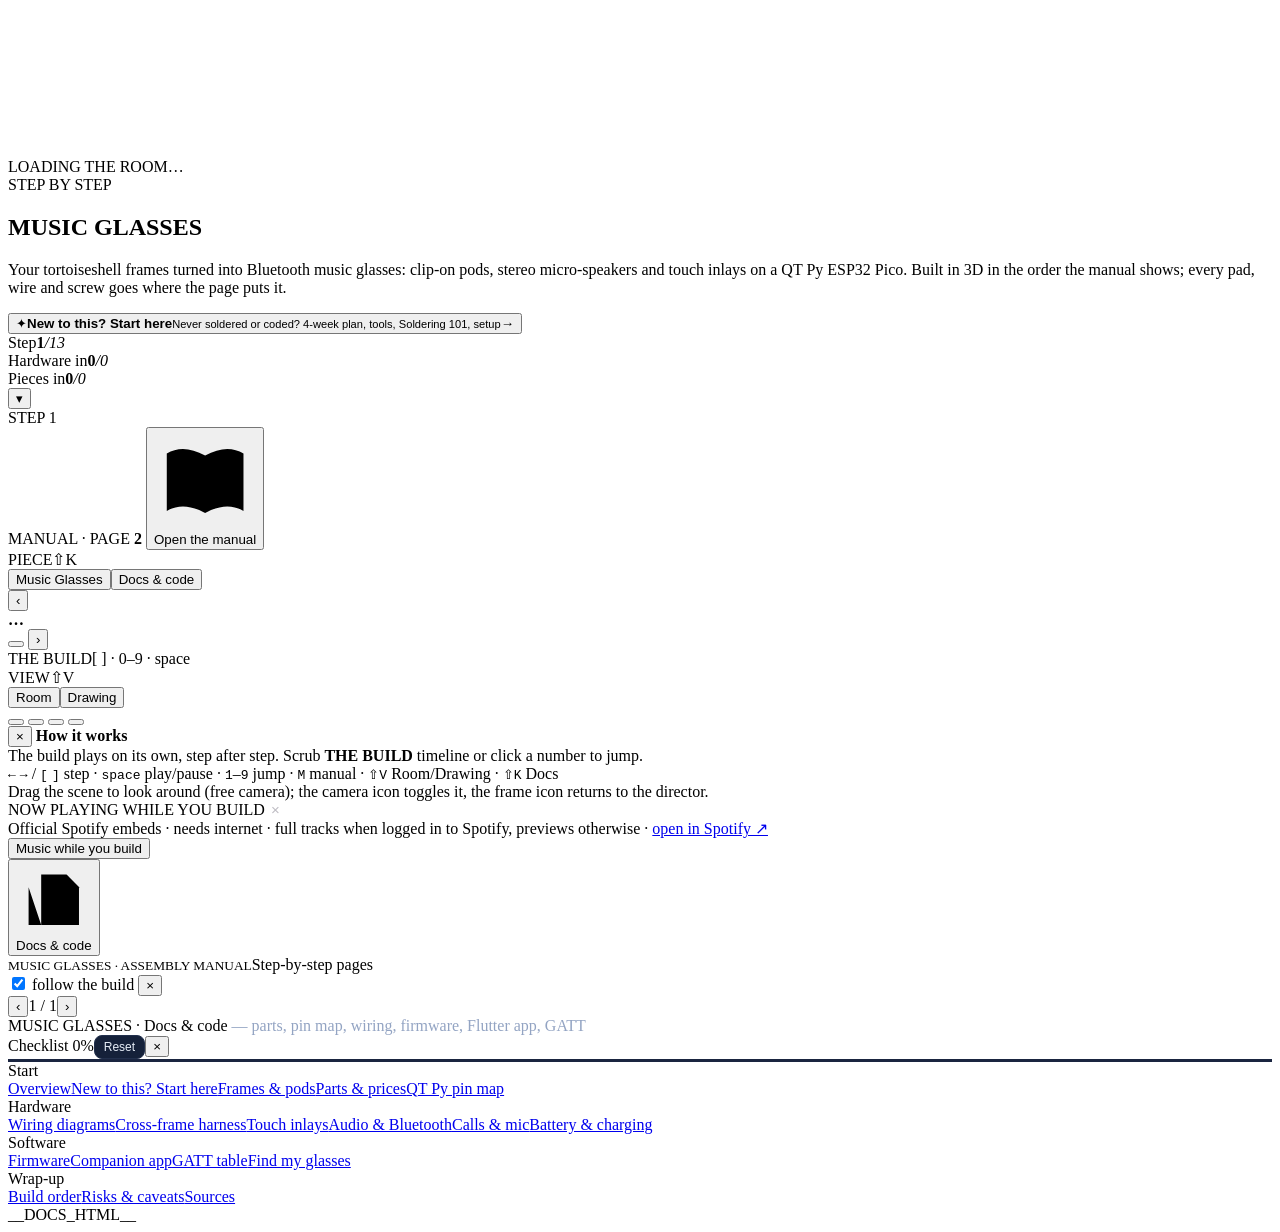
<file: tools/flat/body.html>
<body class="room">
<canvas id="scene" aria-label="Animated 3D assembly of the Music Glasses Mark 1" tabindex="0"></canvas>
<div id="ui-loading">LOADING THE ROOM…</div>
<div id="ui-labels" aria-hidden="true"></div>
<div id="ui-noGL" hidden></div>

<aside class="pl" aria-label="Step by step">
  <div class="kicker">STEP BY STEP</div>
  <h1 class="brand">MUSIC GLASSES</h1>
  <p class="intro">Your tortoiseshell frames turned into Bluetooth music glasses: clip-on pods, stereo micro-speakers and touch inlays on a QT Py ESP32 Pico. Built in 3D in the order the manual shows; every pad, wire and screw goes where the page puts it.</p>
  <button class="newbie" id="ui-newbie" data-doc="beginner" aria-label="New to this? Open the complete-beginner chapter"><span class="nb-ico">✦</span><span><b>New to this? Start here</b><small>Never soldered or coded? 4-week plan, tools, Soldering 101, setup</small></span><span class="nb-go">→</span></button>
  <div class="ctrs">
    <div class="ctr"><span>Step</span><b id="ui-cStep">1</b><i id="ui-cStepT">/13</i></div>
    <div class="ctr"><span>Hardware in</span><b id="ui-cHw">0</b><i id="ui-cHwT">/0</i></div>
    <div class="ctr"><span>Pieces in</span><b id="ui-cPc">0</b><i id="ui-cPcT">/0</i></div>
  </div>
  <div class="card step" aria-live="polite">
    <button class="toggle-left" id="ui-toggleLeft" aria-label="Collapse step text">▾</button>
    <div class="st-title" id="ui-stTitle">STEP 1</div>
    <div class="st-body" id="ui-stBody"></div>
    <div class="st-prog" id="ui-stProg"></div>
  </div>
  <div class="card mcard">
    <div class="mc-head"><span>MANUAL · PAGE <b id="ui-mPage">2</b></span>
      <button id="ui-openManual"><svg class="ico" viewBox="0 0 24 24"><path d="M3 5.5C5.5 4 8.5 4 12 6c3.5-2 6.5-2 9-.5V19c-2.5-1.5-5.5-1.5-9 .5-3.5-2-6.5-2-9-.5z"/><path d="M12 6v13.5"/></svg>Open the manual</button></div>
    <div class="mc-img" id="ui-mImg" title="Open the manual"></div>
  </div>
</aside>

<aside class="pr" aria-label="Piece and timeline">
  <div class="pr-head"><span>PIECE</span><span>⇧K</span></div>
  <div class="seg piece"><button class="on" data-piece="glasses">Music Glasses</button><button data-piece="docs">Docs &amp; code</button></div>
  <div class="pr-row">
    <button class="sq" id="ui-prev" aria-label="Previous step">‹</button>
    <div class="pr-title"><b id="ui-pTitle">…</b><small id="ui-pSub"></small></div>
    <button class="play" id="ui-play" aria-label="Play"></button>
    <button class="sq" id="ui-next" aria-label="Next step">›</button>
  </div>
  <div class="tl-head"><span>THE BUILD</span><span class="hint">[ ] · 0–9 · space</span></div>
  <div class="ticks" id="ui-ticks"></div>
  <div class="track" id="ui-track" role="slider" tabindex="0" aria-label="Build timeline" aria-valuemin="0" aria-valuemax="136" aria-valuenow="0"><div class="fill" id="ui-fill"></div><div class="tickmarks" id="ui-tickmarks"></div><div class="knob" id="ui-knob"></div></div>
  <div class="tl-head"><span>VIEW</span><span class="hint">⇧V</span></div>
  <div class="pr-row2">
    <div class="seg view"><button class="on" data-view="room">Room</button><button data-view="drawing">Drawing</button></div>
    <div class="icons">
      <button id="ui-iManual" title="Manual (M)" aria-label="Open the manual"><svg class="ico" viewBox="0 0 24 24"><path d="M3 5.5C5.5 4 8.5 4 12 6c3.5-2 6.5-2 9-.5V19c-2.5-1.5-5.5-1.5-9 .5-3.5-2-6.5-2-9-.5z"/><path d="M12 6v13.5"/></svg></button>
      <button id="ui-iFit" title="Director camera" aria-label="Director camera"><svg class="ico" viewBox="0 0 24 24"><path d="M4 9V4h5M20 9V4h-5M4 15v5h5M20 15v5h-5"/><circle cx="12" cy="12" r="2.5"/></svg></button>
      <button id="ui-iCam" title="Free camera (drag to orbit)" aria-label="Free camera"><svg class="ico" viewBox="0 0 24 24"><rect x="3" y="7" width="13" height="10" rx="2"/><path d="M16 11l5-3v8l-5-3"/></svg></button>
      <button id="ui-iHelp" title="Help" aria-label="Help"><svg class="ico" viewBox="0 0 24 24"><circle cx="12" cy="12" r="9"/><path d="M9.5 9.5a2.5 2.5 0 1 1 3.5 2.3c-.7.3-1 .8-1 1.5v.4M12 17h.01"/></svg></button>
    </div>
  </div>
</aside>

<div class="help" id="ui-help" role="dialog" aria-label="Help"><button id="ui-helpClose" aria-label="Close">×</button>
  <b>How it works</b><br>The build plays on its own, step after step. Scrub <b>THE BUILD</b> timeline or click a number to jump.<br>
  <kbd>←</kbd> <kbd>→</kbd> / <kbd>[</kbd> <kbd>]</kbd> step · <kbd>space</kbd> play/pause · <kbd>1</kbd>–<kbd>9</kbd> jump · <kbd>M</kbd> manual · <kbd>⇧V</kbd> Room/Drawing · <kbd>⇧K</kbd> Docs<br>
  Drag the scene to look around (free camera); the camera icon toggles it, the frame icon returns to the director.</div>

<div class="mus" id="ui-music" aria-label="Music while you build">
  <div class="mus-card" id="ui-musCard" role="region" aria-label="Now playing while you build">
    <div class="pr-head"><span>NOW PLAYING WHILE YOU BUILD</span><button id="ui-musClose" aria-label="Collapse music panel" style="border:0;background:none;color:#bdbbc2;font-size:15px;line-height:1;cursor:pointer">×</button></div>
    <div class="seg" id="ui-musTabs" role="tablist"></div>
    <div class="mus-frame" id="ui-musFrame"></div>
    <div class="mus-note">Official Spotify embeds · needs internet · full tracks when logged in to Spotify, previews otherwise · <a id="ui-musOpen" href="#" target="_blank" rel="noopener">open in Spotify ↗</a></div>
  </div>
  <button class="mus-pill" id="ui-musPill" aria-expanded="false" aria-controls="ui-musCard"><span class="eq"><i></i><i></i><i></i></span><span id="ui-musPillTxt">Music while you build</span></button>
</div>
<div class="corner"><button id="ui-cornerDocs"><svg class="ico" viewBox="0 0 24 24"><path d="M8 4h8l4 4v12H8z"/><path d="M4 8v12h4M16 4v4h4"/></svg>Docs &amp; code</button></div>

<section class="mv" id="ui-manual" aria-label="Manual viewer">
  <div class="mv-head"><div><small>MUSIC GLASSES · ASSEMBLY MANUAL</small>Step-by-step pages</div>
    <label><input type="checkbox" id="ui-follow" checked> follow the build</label>
    <button id="ui-mvClose" aria-label="Close manual">×</button></div>
  <div id="ui-mvPage"></div>
  <div class="mv-foot"><button id="ui-mvPrev" aria-label="Previous page">‹</button><span id="ui-mvNum">1 / 1</span><button id="ui-mvNext" aria-label="Next page">›</button></div>
</section>

<section class="docs" id="ui-docs" aria-label="Docs and code">
  <div class="docs-head"><div>MUSIC GLASSES · Docs &amp; code <span style="color:#93a4c3;font-weight:400">— parts, pin map, wiring, firmware, Flutter app, GATT</span></div>
    <div class="r">Checklist <span id="progTxt">0%</span><button class="btn sm" id="resetChecks" style="border:1px solid #22304d;background:#15213a;color:#e6edf7;border-radius:8px;padding:4px 9px;font-size:12px">Reset</button><button class="x" id="ui-docsClose" aria-label="Close docs">×</button></div></div>
  <div style="height:3px;background:#1a2540"><i id="progBar" style="display:block;height:100%;width:0;background:linear-gradient(90deg,#5eead4,#a78bfa)"></i></div>
  <div class="docs-body">
    <nav id="ui-docsNav" aria-label="Docs sections">
      <div class="grp">Start</div><a href="#overview">Overview</a><a href="#beginner" class="nav-new">New to this? Start here</a><a href="#frames">Frames &amp; pods</a><a href="#parts">Parts &amp; prices</a><a href="#gpio">QT Py pin map</a>
      <div class="grp">Hardware</div><a href="#wiring">Wiring diagrams</a><a href="#harness">Cross-frame harness</a><a href="#touch">Touch inlays</a><a href="#audio">Audio &amp; Bluetooth</a><a href="#calls">Calls &amp; mic</a><a href="#power">Battery &amp; charging</a>
      <div class="grp">Software</div><a href="#firmware">Firmware</a><a href="#app">Companion app</a><a href="#gatt">GATT table</a><a href="#find">Find my glasses</a>
      <div class="grp">Wrap-up</div><a href="#order">Build order</a><a href="#risks">Risks &amp; caveats</a><a href="#sources">Sources</a>
    </nav>
    <main id="docs">
__DOCS_HTML__
    </main>
  </div>
</section>
</file>
